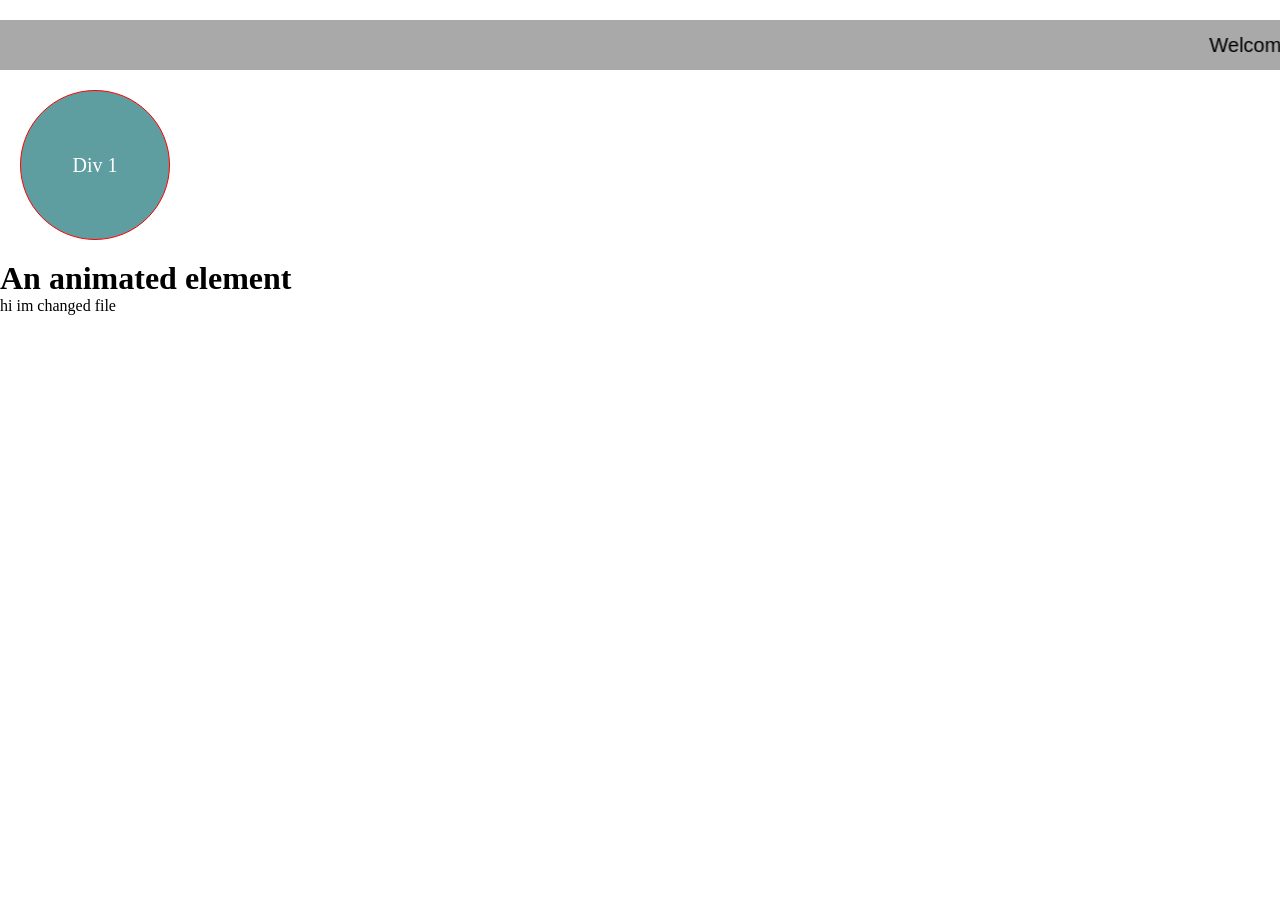
<file: anim.html>
<!DOCTYPE html>
<html lang="en">
<head>
    <meta charset="UTF-8">
    <meta name="viewport" content="width=device-width, initial-scale=1.0">
    <title>Animation</title>
    <link rel="stylesheet" href="./anim.css">
    <link rel="icon" href="">
    <link
    rel="stylesheet"
    href="https://cdnjs.cloudflare.com/ajax/libs/animate.css/4.1.1/animate.min.css"
  />
</head>
<body>

    <marquee id="mark">Welcome to my webpage</marquee>

    <div id="container">Div 1</div>

    <h1 class="animate__animated animate__bounce">An animated element</h1>

    <!-- <div id="transformProperties"> </div> -->

    <div>
      <p>hi im changed file</p>
    </div>

</body>
</html>
</file>
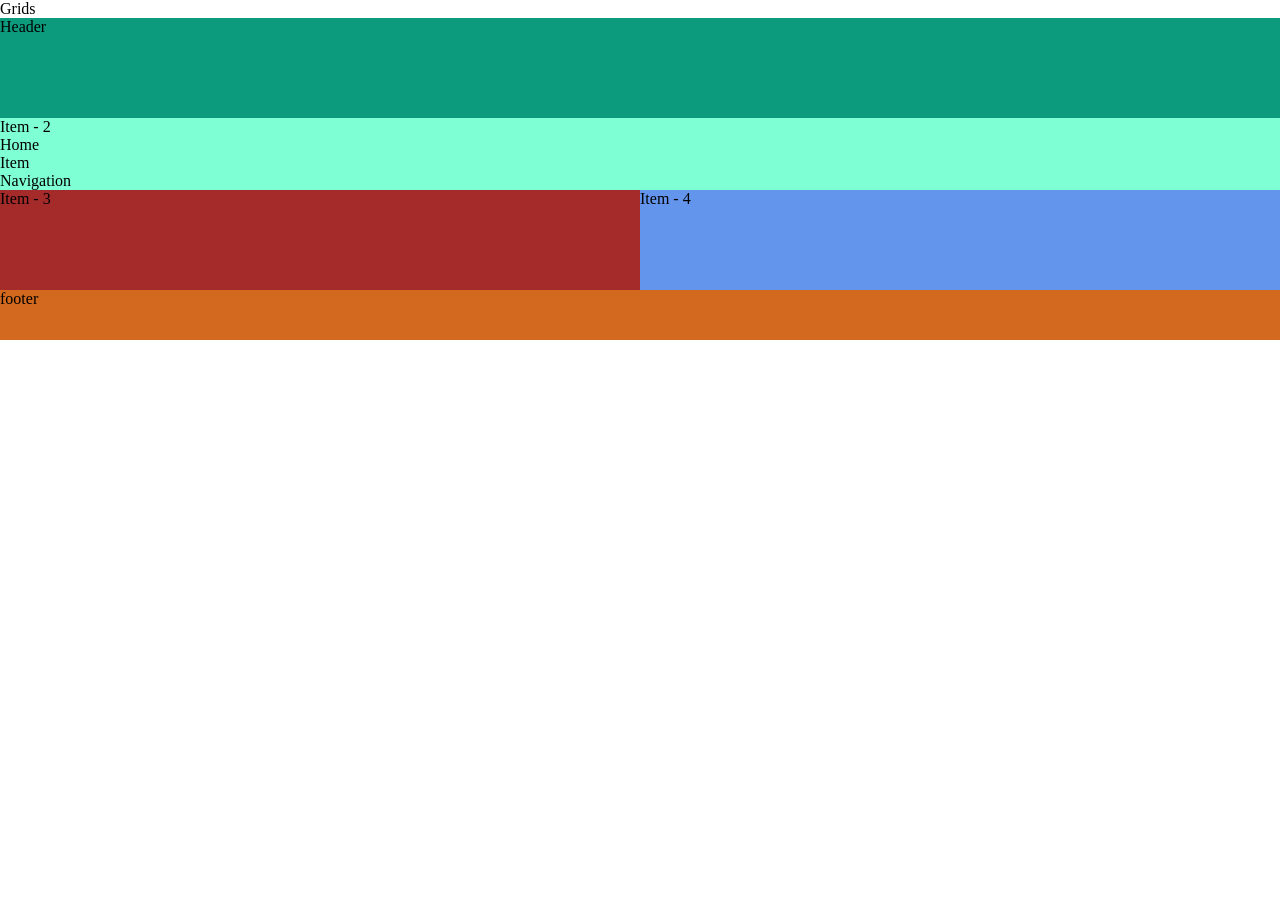
<file: inde2.html>
<!DOCTYPE html>
<html lang="en">
<head>
    <meta charset="UTF-8">
    <meta name="viewport" content="width=device-width, initial-scale=1.0">
    <link rel="stylesheet" href="grid.css">
    <title>Document</title>

</head>
<body>
    <p>Grids</p>

    <div id="grid">
            
            <header>Header</header>
            
            <div>Item - 2<br>Home<br>Item<br>Navigation</div>

            <div>Item - 3</div>

            <div>Item - 4</div>

            <footer>
                <p>footer</p>
            </footer>
    </div>

   










 <!--
    <div  class="parent_div">


        <div id="grid">
            <div>
                <img 
                src="https://m.media-amazon.com/images/I/31mJkRJq2pL.AC_SX250.jpg"
                alt="image 1"
                 /> 
                <p>1</p>
            </div>

            <div> 
                <img 
                src="https://m.media-amazon.com/images/I/31mJkRJq2pL.AC_SX250.jpg"
                alt="image 1"
                 />
                 <p>2</p>
            </div>

            <div>
                <img 
                src="https://m.media-amazon.com/images/I/3180XGeRXaL.AC_SX250.jpg"
                alt="image 1"
                 />
                 <p>2</p>
            </div>

            <div>
                <img 
                src="https://m.media-amazon.com/images/I/31SetrTpeTL.AC_SX250.jpg"
                alt="image 1"
                 />
                 <p>2</p>
            </div>
        </div>
        <hr style="border: 2px solid black;">

        <div id="grid">
            <div>
                <img 
                src="https://m.media-amazon.com/images/I/31mJkRJq2pL.AC_SX250.jpg"
                alt="image 1"
                 /> 
                <p>1</p>
            </div>

            <div> 
                <img 
                src="https://m.media-amazon.com/images/I/31mJkRJq2pL.AC_SX250.jpg"
                alt="image 1"
                 />
                 <p>2</p>
            </div>

            <div>
                <img 
                src="https://m.media-amazon.com/images/I/3180XGeRXaL.AC_SX250.jpg"
                alt="image 1"
                 />
                 <p>2</p>
            </div>

            <div>
                <img 
                src="https://m.media-amazon.com/images/I/31SetrTpeTL.AC_SX250.jpg"
                alt="image 1"
                 />
                 <p>2</p>
            </div>
        </div>
        <hr style="border: 2px solid black;">



    </div>
-->
<!-- </div> -->

</body>
</html>
</file>
<file: anim.css>
*{
    margin: 0px;
    padding: 0px;
    box-sizing: border-box;
}

#mark{
    font-family: 'Gill Sans', 'Gill Sans MT', Calibri, 'Trebuchet MS', sans-serif;
     font-size: 20px;
     margin-top: 20px;
     margin-bottom: 20px;
     background-color: darkgrey;
     height: 50px;
     /* width:100%; */
     display: flex;
     animation-direction:alternate-reverse;
     /* justify-content: center; */
     align-items: center;
}

#container{
    display: flex;
    justify-content: center;
    font-size: 20px;
    align-items: center;
    height: 150px;
    margin-left: 20px;
    margin-bottom: 20px;
    background-color: cadetblue;
    width: 150px;
    border: 1px solid red;
    border-radius: 50%;
    color: white;
    position: relative;
    animation-name: move;
    animation-duration: 5s;
    animation-iteration-count: infinite;
}

#container:hover{
    transform: scale(1.03);
    animation-play-state: paused;
}




@keyframes move{
    0%{
        background-color: rgb(0, 0, 0);
        left: 0px;
        top: 0px;
    }
    
    25%{
        background-color: blue;
        left: 0px;
        top: 200px;
    }

    50%{
        background-color: blueviolet;
        left: 200px;
        top: 200px;
    }
    100%{
        background-color: aquamarine;
        left: 0px;
        top: 0px;
    }
    /* 100%{
        background-color: cadetblue;
        left: 0px;
        top: 0px;
    } */
    
}
</file>
<file: grid.css>
*{
    margin: 0px;
    padding: 0px;
    box-sizing: border-box;
}
/*

.parent_div{
    display: flex;
    flex-wrap: wrap;
    align-items: center;
    justify-content: space-around;
    background-color: rgb(179, 200, 219);
    padding: 10px;
}
#grid div{
    border: 2px solid brown; 
    border-radius: 10px;
}
#grid{
    border-radius: 10px;
    padding: 10px;
    display: grid;
    margin-left: 10px;
    grid-template-columns:1fr 1fr;
    width:40%;
    background-color:white;
     border: 1px solid black; 
    gap: 20px;
    align-items: center;

} 
#grid > div {
        display: flex;
        flex-direction: column;
        text-align: center;
        background-color: white;
}

#grid > div > img{
    width: 100%;
    border-radius: 10px;
}

*/


#grid{
    display: grid;
    grid-template-columns: 1fr 1fr;
    
}



#grid > header{
    background-color: rgb(13, 155, 126);
    grid-column-start: 1;
    grid-column-end: -1;
    height: 100px;
}
#grid > div:nth-child(2){
    grid-column-start: 1;
    grid-column-end: -1;
    background-color: aquamarine;
}

#grid > div:nth-child(3){
    background-color: brown;
    height: 100px;
}

#grid > div:nth-child(4){
    background-color: cornflowerblue;
}

#grid > footer{
    background-color: chocolate;
    grid-column-start: 1;
    grid-column-end: -1;
    height: 50px;
}
</file>
